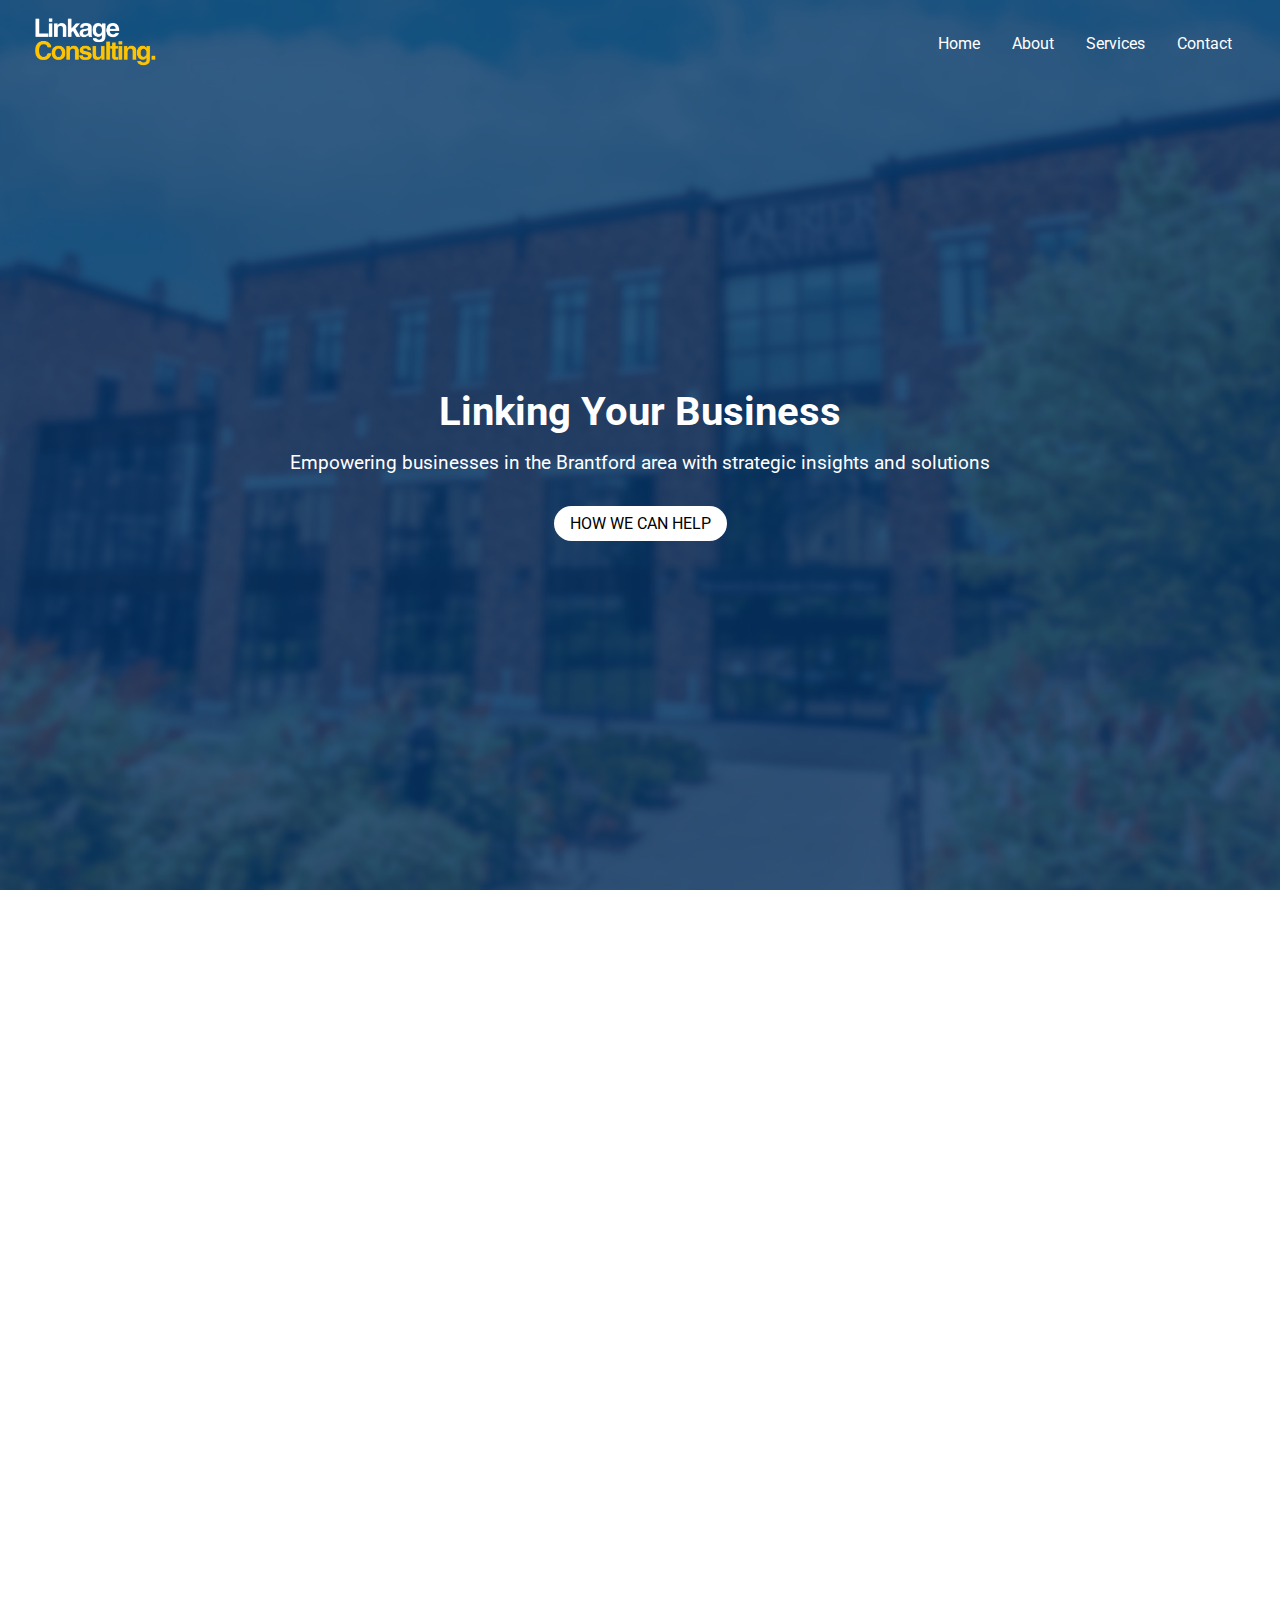
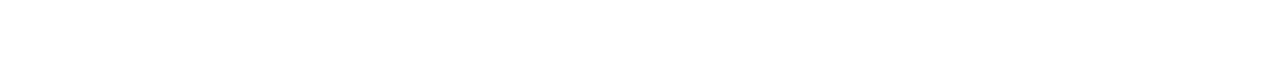
<file: index.html>
<!DOCTYPE html>
<html lang="en">
<head>
    <meta charset="UTF-8">
    <meta name="viewport" content="width=device-width, initial-scale=1.0">
    <title>Linkage Consulting Home</title>
    <link rel="stylesheet" href="styles.css">
    <link href="https://fonts.googleapis.com/css2?family=Roboto:wght@400;700&display=swap" rel="stylesheet">
    <script src="scripts.js" defer></script>
</head>
<body>
    <header id="header" class="transparent-header">
        <div class="header-container">
            <div class="logo-title">
                <a href="index.html"><img src="images/linkage/Linkage Consulting Group Logo.png" alt="Linkage Consulting Logo" class="logo-img"></a>
            </div>
            <nav>
                <div class="hamburger">
                    <div></div>
                    <div></div>
                    <div></div>
                </div>
                <ul class="desktop-menu">
                    <li><a href="index.html">Home</a></li>
                    <li><a href="about.html">About</a></li>
                    <li><a href="services.html">Services</a></li>
                    <li><a href="contact.html">Contact</a></li>
                </ul>
                <ul class="mobile-menu">
                    <li><a href="index.html">Home</a></li>
                    <li><a href="about.html">About</a></li>
                    <li><a href="services.html">Services</a></li>
                    <li><a href="contact.html">Contact</a></li>
                </ul>
            </nav>
        </div>
    </header>
    <main>
        <section id="hero">
            <div class="hero-content">
                <h2>Linking Your Business</h2>
                <p>Empowering businesses in the Brantford area with strategic insights and solutions</p>
                <a class="button" href="services.html">HOW WE CAN HELP</a>
            </div>
        </section>
        <section id="logos">
            <h3>You can find our team at:</h3>
            <div class="logo-bar">
                <div class="logo-track">
                    <img src="images/team_logos/ibm.png" alt="IBM">
                    <img src="images/team_logos/kpmg.png" alt="KPMG">
                    <img src="images/team_logos/Manulife.png" alt="Manulife">
                    <img src="images/team_logos/Sunlife.png" alt="Sun Life Financial">
                    <img src="images/team_logos/blackberry.png" alt="Blackberry">
                    <img src="images/team_logos/miovision.png" alt="Miovision">
                    <img src="images/team_logos/bluelink.png" alt="Bluelink ERP">
                    <img src="images/team_logos/ats.png" alt="ATS Corp">
                    <img src="images/team_logos/ibm.png" alt="IBM">
                    <img src="images/team_logos/kpmg.png" alt="KPMG">
                    <img src="images/team_logos/prl.png" alt="Purves Redmond Limited">
                    <img src="images/team_logos/scotiabank.png" alt="Scotiabank">
                </div>
            </div>
        </section>
        <section class="about-content">
            <div class="about-container">
                <div class="about-left">
                    <h2>History</h2>
                    <br>
                    <p>Linkage Consulting is a dynamic, student-led pro-bono consulting club dedicated to serving local non-profits. Our journey began in 2022 at the APEX Conference in Toronto, an event for networking and recruiting. Inspired by conversations with industry professionals, we recognized the need for resources among non-profits and the opportunity to bridge that gap.</p>
                    <br>
                    <p>Our mission is twofold: to empower local non-profits with the strategic support they need and to provide students with invaluable real-world experience, preparing them for future career prospects. At Linkage Consulting, we find fulfillment in making a tangible difference in our community while honing our skills for a brighter future.</p>
                </div>
                <div class="about-right">
                    <img src="images/apex_conference.png" alt="About Us Image">
                    <p class="image-caption">Apex Case Conference 2022</p>
                </div>
            </div>
        </section>
    </main>
    <footer>
        <p>&copy; 2024 Linkage Consulting. All rights reserved.</p>
    </footer>
</body>
</html>
</file>
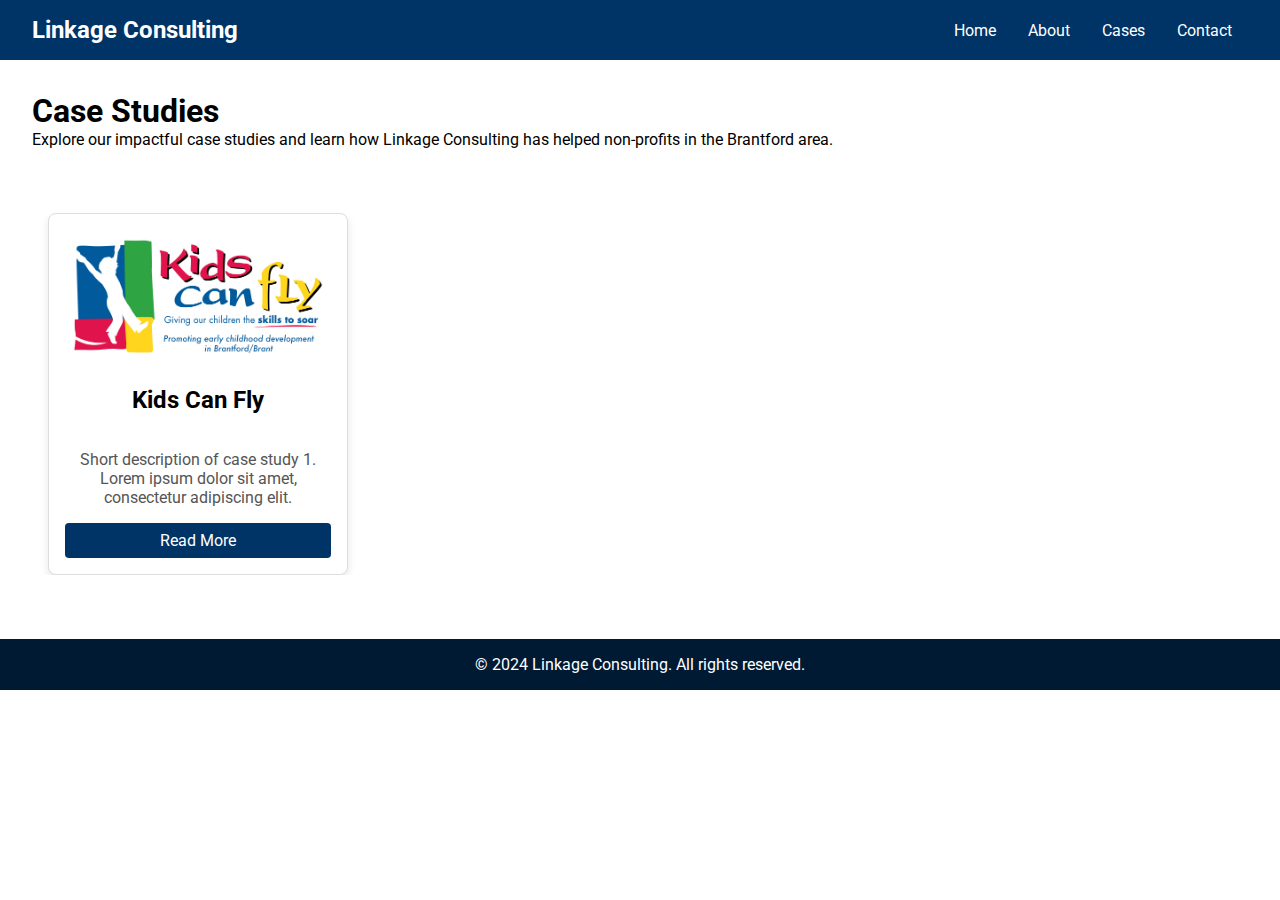
<file: cases.html>
<!DOCTYPE html>
<html lang="en">
<head>
    <meta charset="UTF-8">
    <meta name="viewport" content="width=device-width, initial-scale=1.0">
    <title>Case Studies - Linkage Consulting</title>
    <link rel="stylesheet" href="styles.css">
    <link href="https://fonts.googleapis.com/css2?family=Roboto:wght@400;700&display=swap" rel="stylesheet">
</head>
<body>
    <header id="header">
        <div class="header-container">
            <div class="logo-title">
                <h1><a href="index.html">Linkage Consulting</a></h1>
            </div>
            <nav>
                <ul>
                    <li><a href="index.html">Home</a></li>
                    <li><a href="about.html">About</a></li>
                    <li><a href="cases.html">Cases</a></li>
                    <li><a href="contact.html">Contact</a></li>
                </ul>
            </nav>
        </div>
    </header>
    <main>
        <section class="page-title">
            <h1>Case Studies</h1>
            <p>Explore our impactful case studies and learn how Linkage Consulting has helped non-profits in the Brantford area.</p>
        </section>
        <section id="cases" class="content-section">
            <div class="card-container">
                <div class="card">
                    <img src="images/kidscanfly/Kids_Can_Fly_Brantford.jpg" alt="Kids Can Fly Brantford">
                    <h3>Kids Can Fly</h3>
                    <p>Short description of case study 1. Lorem ipsum dolor sit amet, consectetur adipiscing elit.</p>
                    <a class="button" href="case-studies/case-study1.html">Read More</a>
                </div>
                <!-- Add more cards here as needed -->
            </div>
        </section>
    </main>
    <footer>
        <p>&copy; 2024 Linkage Consulting. All rights reserved.</p>
    </footer>
</body>
</html>
</file>
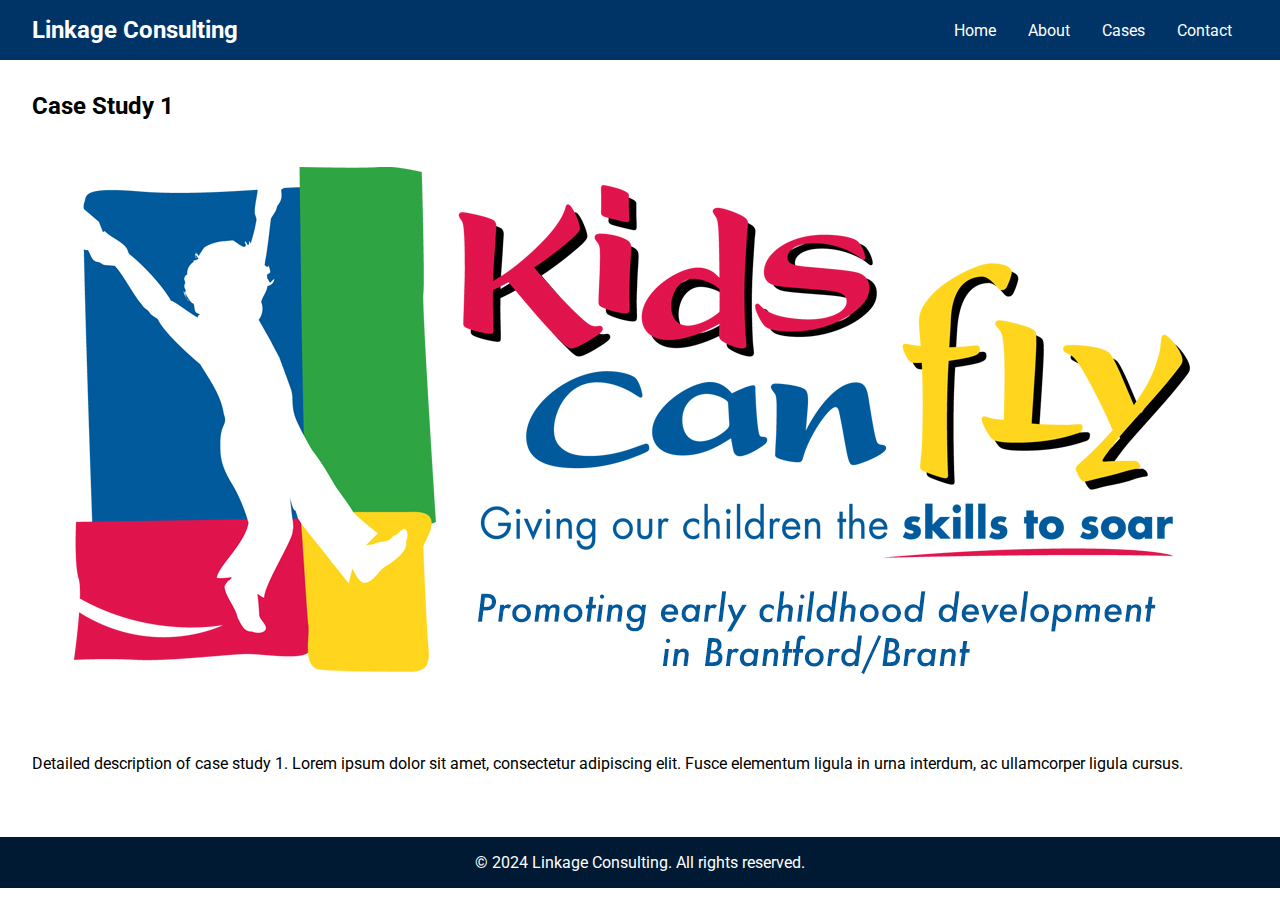
<file: case-studies/case-study1.html>
<!DOCTYPE html>
<html lang="en">
<head>
    <meta charset="UTF-8">
    <meta name="viewport" content="width=device-width, initial-scale=1.0">
    <title>Kids Can Fly Brantford - Linkage Consulting</title>
    <link rel="stylesheet" href="../styles.css">
    <link href="https://fonts.googleapis.com/css2?family=Roboto:wght@400;700&display=swap" rel="stylesheet">
</head>
<body>
    <header id="header">
        <div class="header-container">
            <div class="logo-title">
                <h1><a href="../index.html">Linkage Consulting</a></h1>
            </div>
            <nav>
                <ul>
                    <li><a href="../index.html">Home</a></li>
                    <li><a href="../about.html">About</a></li>
                    <li><a href="cases.html">Cases</a></li>
                    <li><a href="../contact.html">Contact</a></li>
                </ul>
            </nav>
        </div>
    </header>
    <main>
        <section id="case-study" class="content-section">
            <h2>Case Study 1</h2>
            <img src="/images/kidscanfly/Kids_Can_Fly_Brantford.jpg" alt="Case Study 1">
            <p>Detailed description of case study 1. Lorem ipsum dolor sit amet, consectetur adipiscing elit. Fusce elementum ligula in urna interdum, ac ullamcorper ligula cursus.</p>
            <!-- Add more detailed content here -->
        </section>
    </main>
    <footer>
        <p>&copy; 2024 Linkage Consulting. All rights reserved.</p>
    </footer>
</body>
</html>
</file>
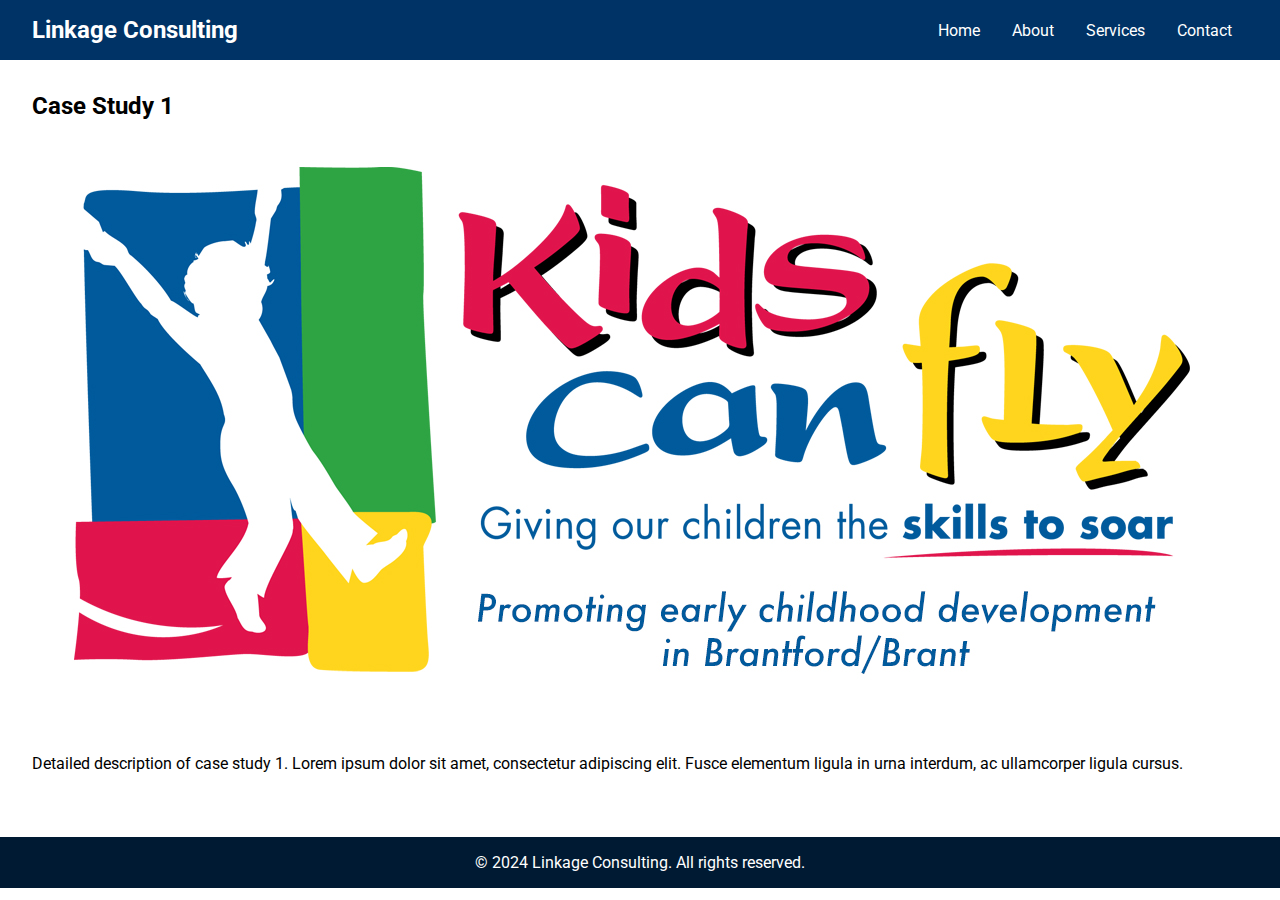
<file: case-studies/kids-can-fly.html>
<!DOCTYPE html>
<html lang="en">
<head>
    <meta charset="UTF-8">
    <meta name="viewport" content="width=device-width, initial-scale=1.0">
    <title>Kids Can Fly Brantford - Linkage Consulting</title>
    <link rel="stylesheet" href="../styles.css">
    <link href="https://fonts.googleapis.com/css2?family=Roboto:wght@400;700&display=swap" rel="stylesheet">
</head>
<body>
    <header id="header">
        <div class="header-container">
            <div class="logo-title">
                <h1><a href="../index.html">Linkage Consulting</a></h1>
            </div>
            <nav>
                <ul>
                    <li><a href="../index.html">Home</a></li>
                    <li><a href="../about.html">About</a></li>
                    <li><a href="../services.html">Services</a></li>
                    <li><a href="../contact.html">Contact</a></li>
                </ul>
            </nav>
        </div>
    </header>
    <main>
        <section id="case-study" class="content-section">
            <h2>Case Study 1</h2>
            <img src="/images/kidscanfly/Kids_Can_Fly_Brantford.jpg" alt="Case Study 1">
            <p>Detailed description of case study 1. Lorem ipsum dolor sit amet, consectetur adipiscing elit. Fusce elementum ligula in urna interdum, ac ullamcorper ligula cursus.</p>
            <!-- Add more detailed content here -->
        </section>
    </main>
    <footer>
        <p>&copy; 2024 Linkage Consulting. All rights reserved.</p>
    </footer>
</body>
</html>
</file>
<file: styles.css>
/* Global styles to reset padding and margin */
* {
    margin: 0;
    padding: 0;
    box-sizing: border-box;
}

body, html {
    width: 100%;
    height: 100%;
    overflow-x: hidden;
    font-family: 'Roboto', sans-serif;
}

/* Header styles */
header {
    color: white;
    padding: 1rem 0;
    position: relative; 
    width: 100%;
    z-index: 10; 
    background-color: #003366;
}

.header-container {
    display: flex;
    justify-content: space-between;
    align-items: center;
    padding: 0 2rem;
}

.logo-title h1 {
    margin: 0;
    font-size: 1.5rem;
}

.logo-title h1 a {
    color: white;
    text-decoration: none;
}

/* Linkage logo styles */
.logo-img {
    height: 50px;
    width: auto; 
}

/* Transparent header */
.transparent-header {
    background-color: transparent;
    transition: background-color 0.3s;
}

/* Desktop menu styles */
nav ul {
    list-style-type: none;
    padding: 0;
    margin: 0;
    display: flex; 
    flex-direction: row; 
}

nav ul li {
    margin: 0 1rem;
}

nav ul li a {
    color: white;
    text-decoration: none;
    position: relative;
}

nav ul li a:hover {
    color: #ffcc00;
}

nav ul li a::after {
    content: '';
    position: absolute;
    width: 100%;
    transform: scaleX(0);
    height: 2px;
    bottom: -2px;
    left: 0;
    background-color: #ffcc00;
    transform-origin: bottom right;
    transition: transform 0.25s ease-out;
}

nav ul li a:hover::after {
    transform: scaleX(1);
    transform-origin: bottom left;
}

/* Mobile menu styles */
nav ul.mobile-menu {
    display: none;
    flex-direction: column;
}

nav ul.mobile-menu.show {
    display: flex;
    position: absolute;
    top: 70px;
    left: 0;
    background-color: rgba(0,51,102,0.8);
    width: 100%;
    padding: 10px 0;
    z-index: 9;
}

nav ul.mobile-menu li {
    text-align: center;
    margin: 10px 0;
}

/* Hamburger menu styles */
.hamburger {
    display: none;
    flex-direction: column;
    cursor: pointer;
}

.hamburger div {
    width: 25px;
    height: 3px;
    background-color: white;
    margin: 4px 0;
    transition: 0.4s;
}

@media (max-width: 768px) {
    .hamburger {
        display: flex; 
    }

    nav ul {
        display: none; 
    }

    nav ul.mobile-menu.show {
        display: flex; 
    }
}

/* Title section styles */
.title-section {
    position: relative;
    width: 100%;
    height: 300px; 
    overflow: hidden;
    display: flex;
    align-items: center;
    justify-content: center;
    margin-top: -6rem; 
}

.title-section img {
    width: 100%;
    height: 100%;
    object-fit: cover;
    position: absolute;
    top: 0;
    left: 0;
    z-index: -1;
}

.title-content {
    text-align: center;
    color: white;
    text-shadow: 0 2px 4px rgba(0, 0, 0, 0.6);
}

.title-content h1 {
    font-size: 2.5rem;
    margin-bottom: 0.5rem;
}

.title-content p {
    font-size: 1.2rem;
}


section {
    margin-bottom: 2rem;
    padding: 2rem;
}

/* Hero section styles */
#hero {
    background-image: url('images/headers/hero-background.png');
    background-size: cover;
    background-position: center;
    position: relative;
    width: 100%;
    height: 100vh;
    color: white;
    display: flex;
    justify-content: center;
    align-items: center;
    text-align: center;
    overflow: hidden;
    margin-top: -6rem; 
}


.hero-content {
    position: relative;
    max-width: 90%; 
    margin: 0 auto; 
}

#hero h2 {
    padding-top: 3rem;
    font-size: 2.5rem;
    margin-bottom: 1rem;
}

#hero p {
    font-size: 1.2rem;
}

#hero .button {
    display: inline-block;
    margin-top: 2rem;
    padding: 0.5rem 1rem;
    background-color: white;
    color: black;
    text-decoration: none;
    border-radius: 25px;
    font-size: 1rem;
    transition: background-color 0.25s ease-out, color 0.25s ease-out;
}

#hero .button:hover {
    background-color: #ffcc00;
    color: #003366;
}

@media (max-width: 768px) {
    .hero-content {
        padding-left: 2rem;
        padding-right: 2rem; 
        padding-top: 6rem; 
        padding-bottom: 4rem;
    }
}

/* Logo bar styles */
#logos {
    padding: 2rem 0;
    text-align: center;
    background-color: transparent;
}

.logo-bar {
    overflow: hidden;
    position: relative;
    display: flex;
    align-items: center;
    justify-content: center;
}

.logo-track {
    display: flex;
    animation: scroll 20s linear infinite;
    width: 100%; /* Ensures that the animation covers the full width */
}

.logo-track img {
    margin: 0 2rem;
    width: 200px; /* Adjust size as needed */
    height: auto;
    padding-top: 2rem;
}

.logo-img {
    height: 50px; 
    width: auto;
}

@keyframes scroll {
    0% {
        transform: translateX(0%);
    }
    100% {
        transform: translateX(-50%);
    }
}

/* Action section styles */
#action {
    text-align: center;
    padding: 2rem;
    background-color: #f5f5f5;
}

#action h2 {
    font-size: 2rem;
    margin-bottom: 1rem;
}

#action p {
    font-size: 1.2rem;
    margin-bottom: 2rem;
}

/* Carousel container */
.carousel-container {
    position: relative;
    display: flex;
    align-items: center;
    width: 100%;
    max-width: 1200px;
    margin: 0 auto;
    overflow: hidden;
}

/* Card container for horizontal scrolling */
.card-container {
    display: flex;
    overflow-x: auto;
    scroll-behavior: smooth;
    padding: 0;
    margin: 0;
}

/* Individual card styles */
.card {
    background-color: white;
    border: 1px solid #ddd;
    border-radius: 8px;
    box-shadow: 0 4px 8px rgba(0, 0, 0, 0.1);
    width: 300px;
    margin: 0 1rem; 
    padding: 1rem;
    text-align: center;
    flex: 0 0 auto; 
    display: flex;
    flex-direction: column; 
    justify-content: space-between;
}

.card img {
    width: 100%;
    height: auto;
    border-radius: 8px 8px 0 0;
    max-height: 200px; 
    object-fit: cover; 
}

.card h3 {
    font-size: 1.5rem;
    margin: 1rem 0;
    min-height: 3rem; 
}

.card p {
    font-size: 1rem;
    color: #555;
}

.card a.button {
    display: inline-block;
    margin-top: 1rem;
    padding: 0.5rem 1rem;
    background-color: #003366;
    color: white;
    text-decoration: none;
    border-radius: 4px;
    transition: background-color 0.25s ease-out;
}

.card a.button:hover {
    background-color: #ffcc00;
}

/* Scroll buttons */
.scroll-button {
    position: absolute;
    top: 50%;
    transform: translateY(-50%);
    background-color: rgba(0, 0, 0, 0.5);
    color: white;
    border: none;
    padding: 1rem;
    cursor: pointer;
    z-index: 10;
}

.scroll-button.left {
    left: 0;
}

.scroll-button.right {
    right: 0;
}

.scroll-button:hover {
    background-color: rgba(0, 0, 0, 0.8);
}

@media (max-width: 768px) {
    .scroll-button {
        padding: 0.5rem;
    }
}

/* Page title styling */
.page-title {
    margin-bottom: 1rem; 
    padding-bottom: 1rem;
}

/* Footer styles */
footer {
    background-color: #001a33;
    color: white;
    padding: 1rem;
    text-align: center;
}

@media (max-width: 768px) {
    #hero {
        height: 50vh;
    }

    #hero h2 {
        font-size: 2rem;
    }

    #hero p {
        font-size: 1rem;
    }

    .cards {
        flex-direction: column;
        align-items: center;
    }

    .about-container {
        flex-direction: column;
    }

    .about-left {
        padding-right: 0;
        margin-bottom: 1rem;
    }

    .team-cards {
        flex-direction: column;
        align-items: center;
    }
}

/* About section styles */
.about-container {
    display: flex;
    justify-content: space-between;
    align-items: center;
}

.about-left {
    flex: 1;
    padding-right: 2rem;
    font-size: 18px;
}

.about-right {
    flex: 1;
}

.about-right img {
    width: 100%;
    height: auto;
    border-radius: 8px;
}

.image-caption {
    text-align: center;
    color: gray;
    font-size: 0.9rem;
}

@media (max-width: 768px) {
    .about-container {
        flex-direction: column;
    }

    .about-left {
        padding-right: 0;
        margin-bottom: 1rem;
    }

    .about-right img {
        width: 100%;
    }
}

/* Team section styles */
.team-section {
    background-color: #f5f5f5;
    color: #333;
    padding: 2rem;
    text-align: center;
}

.team-section h2 {
    font-size: 2rem;
    margin-bottom: 1rem;
}

.team-section h3 {
    font-size: 1.5rem;
    margin: 1rem 0;
}

.team-cards {
    display: flex;
    flex-wrap: wrap;
    justify-content: center; /* Center the team cards */
    margin: 0 auto;
    max-width: 1200px;
}

.team-card {
    background-color: white;
    color: #333;
    border-radius: 8px;
    width: 250px;
    margin: 1rem;
    text-align: center;
    padding: 1rem;
    box-shadow: 0 4px 8px rgba(0, 0, 0, 0.1);
}

.team-card img {
    width: 100%;
    height: auto;
    border-radius: 50%;
}

.team-card h3 {
    margin-top: 1rem;
    color: black;
}

.team-card .team-role {
    margin-top: 0.5rem;
    color: gray;
}

.team-card p {
    margin: 0.3rem 0;
    color: black;
}

.linkedin-button {
    display: inline-block;
    margin-top: 1rem;
    background-color: transparent;
    border: none;
}

.linkedin-button img {
    width: 50px;
    height: 50px;
    transition: transform 0.3s ease;
}

.linkedin-button:hover img {
    transform: scale(1.1);
}

@media (max-width: 768px) {
    .team-cards {
        flex-direction: column;
        align-items: center;
    }
}

/* Google form styles */
.contact-container {
    display: flex;
    justify-content: center;
    align-items: center;
    height: 100vh; /* Ensure the container takes the full viewport height */
}

.contact-container iframe {
    border: none;
    width: 100%;
    max-width: 800px; /* Adjust the max-width as needed */
    height: 800px; /* Adjust the height as needed */
}
</file>
